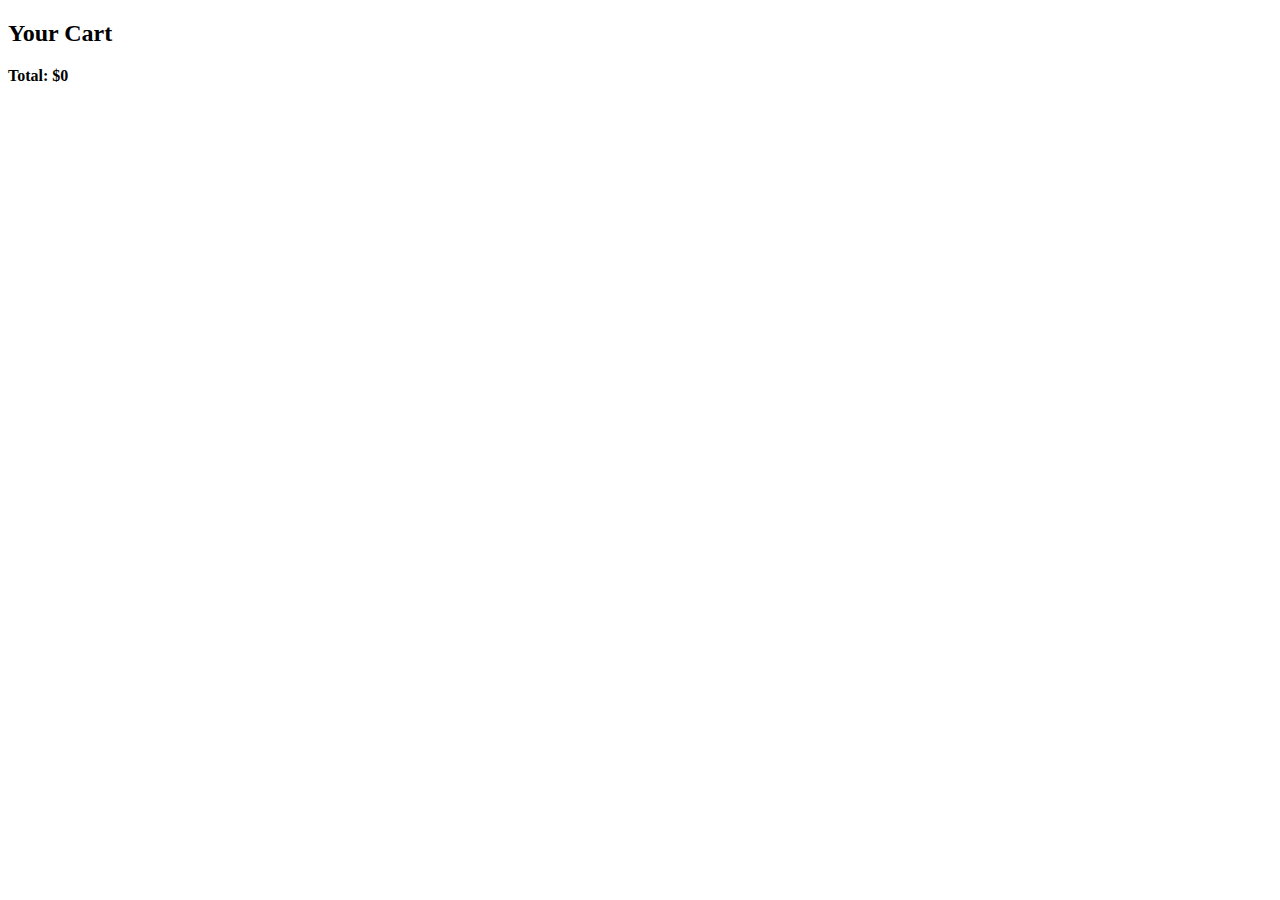
<file: ATC-localStorage/cart.html>
<!DOCTYPE html>
<html lang="en">
<head>
    <title>Shopping Cart</title>
</head>
<body>
    <h2>Your Cart</h2>
    <div id="cart-items"></div>
    <p><strong>Total: $<span id="total-price">0</span></strong></p>

    <script>
        function loadCart() {
            let cart = JSON.parse(localStorage.getItem("cart")) || [];
            let cartItemsDiv = document.getElementById("cart-items");
            let totalPrice = 0;

            cartItemsDiv.innerHTML = ""; // Clear previous items

            cart.forEach((item, index) => {
                totalPrice += item.price * item.quantity;

                cartItemsDiv.innerHTML += `
                    <div>
                        <p>${item.name} - $${item.price} x ${item.quantity}</p>
                        <button onclick="updateQuantity(${index}, -1)">➖</button>
                        <button onclick="updateQuantity(${index}, 1)">➕</button>
                    </div>
                `;
            });

            document.getElementById("total-price").textContent = totalPrice;
        }

        function updateQuantity(index, change) {
            let cart = JSON.parse(localStorage.getItem("cart")) || [];

            cart[index].quantity += change;
            if (cart[index].quantity <= 0) {
                cart.splice(index, 1); // Remove item if quantity is 0
            }

            localStorage.setItem("cart", JSON.stringify(cart));
            loadCart(); // Refresh cart display
        }

        loadCart(); // Load cart when page opens
    </script>
</body>
</html>
</file>
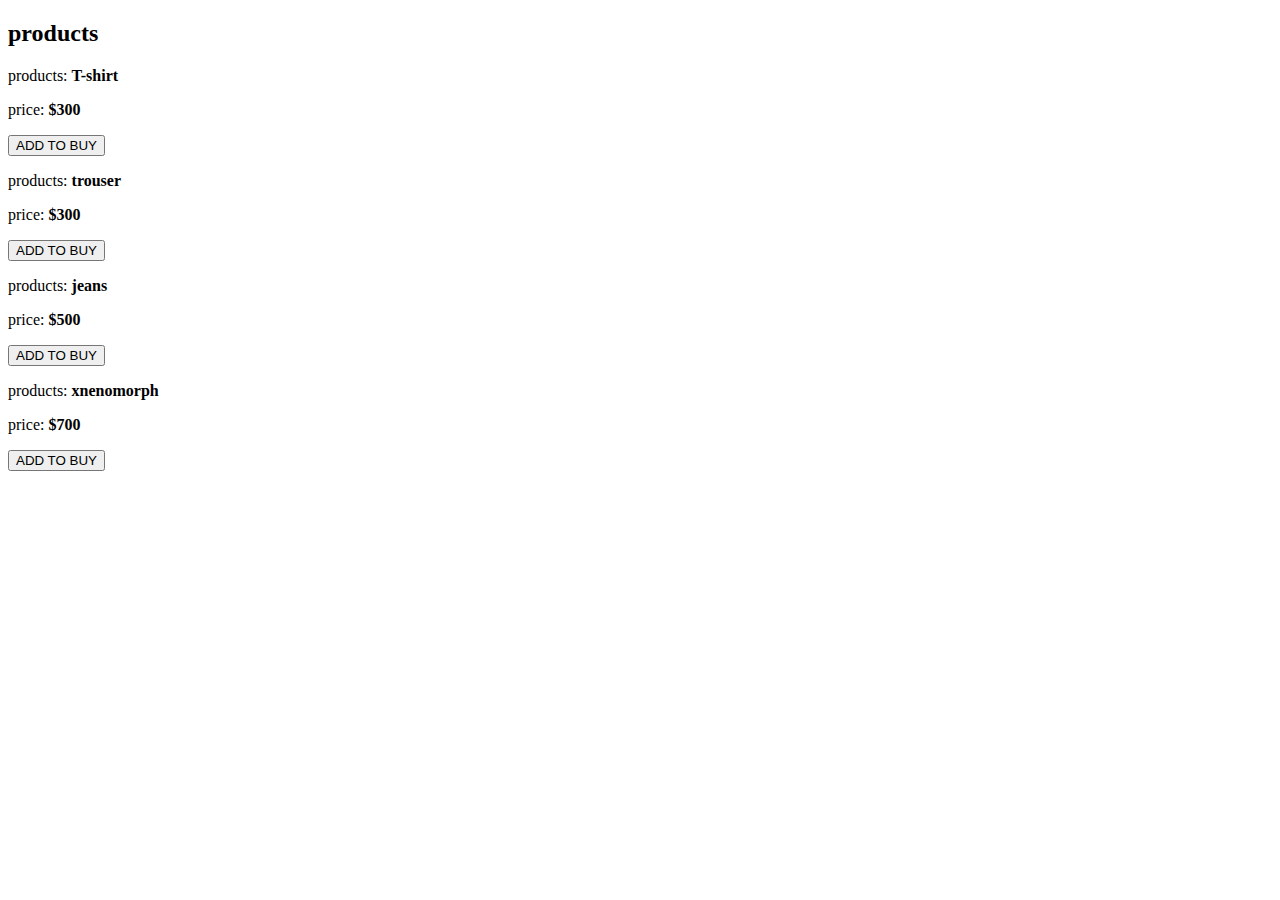
<file: ATC-localStorage/steps1.html>
<!DOCTYPE html>
<html lang="en">
<head>
    <meta charset="UTF-8">
    <meta name="viewport" content="width=device-width, initial-scale=1.0">
    <title>Document</title>
</head>
<body>

    <h2>products</h2>
    <div> 
        <p>products: <strong>T-shirt</strong></p>
        <p>price: <strong>$300</strong></p>
        <button type="button" onclick="addToCart(1, 't-shit', 300)">ADD TO BUY</button>
    </div>
    <div>
        <p>products: <strong>trouser</strong></p>
        <p>price: <strong>$300</strong></p>
        <button type="button" onclick="addToCart(2, 'trouser', 400)">ADD TO BUY</button>
    </div>
    <div>
        <p>products: <strong>jeans</strong></p>
        <p>price: <strong>$500</strong></p>
        <button type="button" onclick="addToCart(4, 'jeans', 500)">ADD TO BUY</button>
    </div>
    <div>
        <p>products: <strong>xnenomorph</strong></p>
        <p>price: <strong>$700</strong></p>
        <button type="button" onclick="addToCart(5, 'morshps', 560)">ADD TO BUY</button>
    </div>




    

    <script src="localstorage.js"></script>
</body>
</html>
</file>
